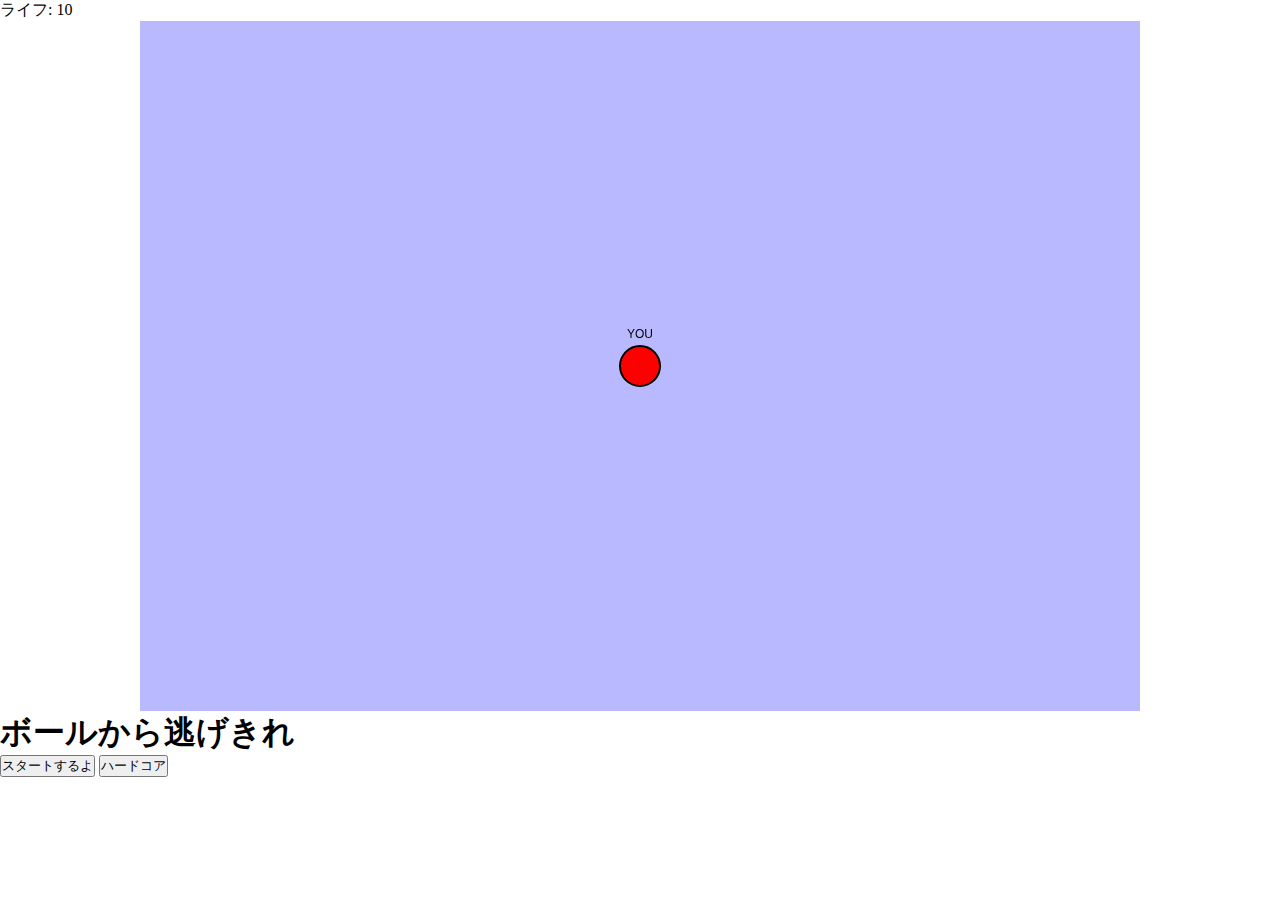
<file: index.html>
<!doctype html>
<html lang="jp">

<head>
  <meta charset="utf-8" />
  <title>ボールを使ったゲームだよ</title>
</head>
<link rel="stylesheet" href="style.css">

<body>
  <div id="lifeDisplay">ライフ: 10</div>
  <div>
    <canvas id="myCanvas" width="1000" height="690"></canvas>
  </div>

  <div id="start" style="display: flex;">
    <div class="menyu">
      <h1>ボールから逃げきれ</h1>
      <button id="startbutton" onclick="start()">スタートするよ</button>
      <button id="hardcore">ハードコア</button>
    </div>
  </div>
  <div id="rever" style="display: none;">
    <div class="n">
      <div class="s">
        <div>
          <h1>ノーマルモード</h1>
          <div>
            <button id="ge">初級</button>
            <button id="tyu">中級</button>
            <button id="jyo">上級</button>
            <button id="soku">即死</button>
            
          </div>
        </div>
      </div>
    </div>
  </div>
</body>
<footer>
  <div id="gameover" style="display: none;">
    <div id="gamenn">
      <h1 class="">GAMEOVER</h1>
      <button id="reset" onclick="resets()">CONTINUE</button>
    </div>
  </div>
</footer>
<script src="script.js"></script>
</html>
</file>
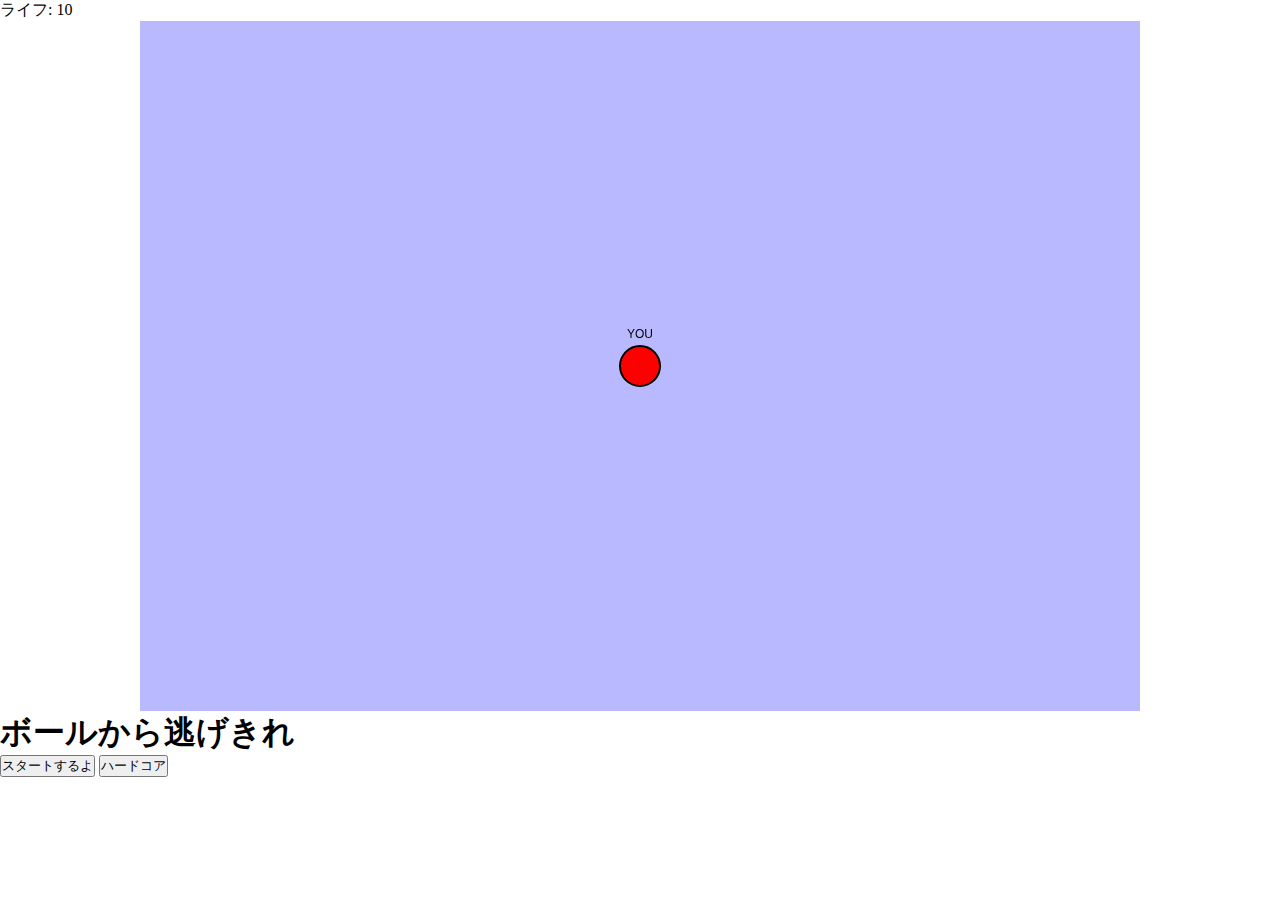
<file: indx.html>
<!doctype html>
<html lang="jp">

<head>
  <meta charset="utf-8" />
  <title>ボールを使ったゲームだよ</title>
</head>
<link rel="stylesheet" href="style.css">

<body>
  <div id="lifeDisplay">ライフ: 10</div>
  <div>
    <canvas id="myCanvas" width="1000" height="690"></canvas>
  </div>

  <div id="start" style="display: flex;">
    <div class="menyu">
      <h1>ボールから逃げきれ</h1>
      <button id="startbutton" onclick="start()">スタートするよ</button>
      <button id="hardcore">ハードコア</button>
    </div>
  </div>
  <div id="mode" style="display: none;">
    <div class="hn">
      <div class="hs">
        <div>
          <h1>ハードコアモード</h1>
          <div>
            <button id="hge">初級</button>
            <button id="htyu">中級</button>
            <button id="hjyo">上級</button>
            <button id="hsoku">即死</button>
          </div>
        </div>
      </div>
    </div>
  </div>
  <div id="rever" style="display: none;">
    <div class="n">
      <div class="s">
        <div>
          <h1>ノーマルモード</h1>
          <div>
            <button id="ge">初級</button>
            <button id="tyu">中級</button>
            <button id="jyo">上級</button>
            <button id="soku">即死</button>
            
          </div>
        </div>
      </div>
    </div>
  </div>
</body>
<footer>
  <div id="gameover" style="display: none;">
    <div id="gamenn">
      <h1 class="">GAMEOVER</h1>
      <button id="reset" onclick="resets()">CONTINUE</button>
    </div>
  </div>
</footer>
<script src="script.js"></script>
</html>
</file>
<file: style.css>
*{
    padding: 0;
    margin: 0;
}

canvas {
    background: rgba(0, 0, 255, 0.276);
    display: block;
    margin: 0 auto;
}
.wa{
    justify-content: center;
    width: 80%;
}
.ask{
    display: flex;
    justify-content: space-around;
}
#pls{
    padding: 1%;
}
#mis{
    padding: 1%;
}
</file>
